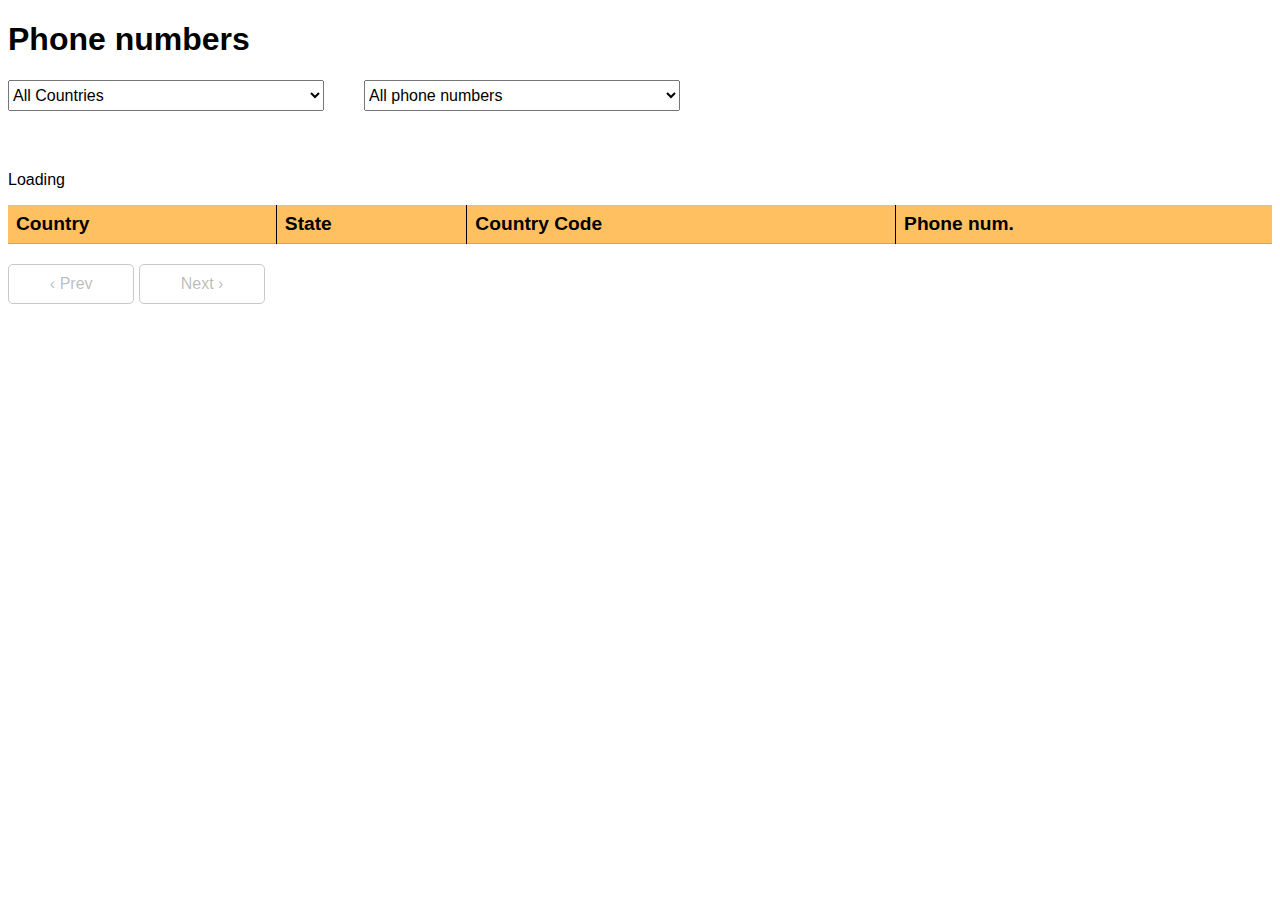
<file: frontend/static/index.html>
<!DOCTYPE html>
<html lang="en">
<head>
    <meta charset="UTF-8">
    <meta name="viewport" content="width=device-width, initial-scale=1.0">  
    <title>Jumia Challenge</title>
    <link rel="stylesheet" href="./style.css">
</head>
<body>
    <h1>
        Phone numbers
    </h1>
    <div class="dropdown-row">
        <select id="country" class="dropdown-button">
            <option value="" selected>All Countries</option>
            <option value="cameroon">Cameroon</option>
            <option value="ethiopia">Ethiopia</option>
            <option value="morocco">Morocco</option>
            <option value="mozambique">Mozambique</option>
            <option value="uganda">Uganda</option>
        </select>
        <select id="phoneNumber" class="dropdown-button">
            <option value="" selected>All phone numbers</option>
            <option value="OK">Valid phone Numbers</option>
            <option value="NOK">Invalid phone Numbers</option>
        </select>
    </div>
    <p class="loading-text">Loading</p>
    <table>
        <thead>
            <tr>
                <th>
                    Country
                </th>
                <th>
                    State
                </th>
                <th>
                    Country Code
                </th>
                <th>
                    Phone num.
                </th>
            </tr>
        </thead>
        <tbody>

        </tbody>
    </table>
    <button class="pagination-button" disabled id="previous-page">
      &#8249; Prev
    </button>
    <button class="pagination-button" disabled id="next-page">
      Next &#8250;
    </button>
    <script>
        const countrySelect = document.getElementById('country');
        const phoneNumberSelect = document.getElementById('phoneNumber');
        const loadingElement = document.querySelector('.loading-text');
        const tableBody = document.querySelector('tbody');
        const previousPageButton = document.getElementById("previous-page")
        const nextPageButton = document.getElementById("next-page")

        let currentPage = 1;

        const fetchData = async () => {
          const country = countrySelect.value;
          const numberState = phoneNumberSelect.value;

          previousPageButton.disabled = true;
          nextPageButton.disabled = true;

          loadingElement.classList.add('is-loading')
          tableBody.innerHTML = ''

          const searchParams = new URLSearchParams();

          if(country){
            searchParams.set("country", country);
          }

          if(numberState){
            searchParams.set("state", numberState);
          }

          searchParams.set("limit", "5");
          searchParams.set("page", String(currentPage));

          //Replace google.com with API URL
          const response = await fetch(`http://localhost:9942/phone-numbers?${searchParams.toString()}`);

          const data = await response.json();

          loadingElement.classList.remove('is-loading')

          const meta = data.result.meta;

          previousPageButton.disabled = !meta.prev
          nextPageButton.disabled = !meta.next

          return data.result.data;
        }

        const renderData = (items) => {
          items.forEach(item => {
            const row = document.createElement('tr');

            row.innerHTML = `
                <td>
                    ${item.country}
                </td>
                <td>
                    ${item.state}
                </td>
                <td>
                    ${item.countryCode}
                </td>
                <td>
                    ${item.phoneNumber}
                </td>
            `

            tableBody.append(row)
          })
        }

        const fetchAndRenderData = () => {
          fetchData().then(renderData)
        }

        window.addEventListener('DOMContentLoaded', fetchAndRenderData)

        previousPageButton.addEventListener('click', () => {
          currentPage--
          fetchAndRenderData()
        })

        nextPageButton.addEventListener('click', () => {
          currentPage++
          fetchAndRenderData()
        })

        countrySelect.addEventListener('change', () => {
          currentPage = 1
          fetchAndRenderData()
        })
        phoneNumberSelect.addEventListener('change', () => {
          currentPage = 1
          fetchAndRenderData()
        })
    </script>
</body>
</html>
</file>
<file: frontend/static/style.css>
body {
    font-family: 'Franklin Gothic Medium', 'Arial Narrow', Arial, sans-serif;
  }

  .loading-text{
    display: none;
  }


  .loading-text.is-loading{
    display: block;
  }


  .loading-text.is-loading::after {
    content: "";
    animation: loadingText 1s infinite;
  }

  @keyframes loadingText {
    33% {
      content: "."
    }

    66% {
      content: ".."
    }

    100% {
      content: "..."
    }
  }

  .dropdown-row {
    display: flex;
    align-items: center;
    column-gap: 40px;
    margin-bottom: 60px;
  }

  .pagination-button {
    border: 1px solid #797878;
    background-color: transparent;
    border-radius: 5px;
    cursor: pointer;
    padding: 10px;
    font-size: 100%;
    width: 10%;
    transition-duration: 0.4s;
  }

  @media (max-width: 900px) {
    .pagination-button {
      width: 20%;
    }
  }

  .pagination-button:hover:enabled {
    color: #fff;
    background-color: #555;
  }

  .pagination-button:disabled {
    cursor: not-allowed;
    border: 1px solid rgba(121, 120, 120, 0.4);
  }

  .dropdown-button {
    width: 15%;
    font-size: 100%;
    padding: 5px 0;
  }

  @media (max-width: 1280px) {
    .dropdown-button {
      width: 25%;
    }
  }

  @media (max-width: 700px) {
    .dropdown-button {
      width: 35%;
    }
  }

  table {
    border-collapse: collapse;
    width: 100%;
    margin-bottom: 20px;
  }

  thead {
    background-color: #ff99029e;
    font-size: 1.2em;
  }

  th, td {
    text-align: left;
    padding: 8px;
  }

  th:not(:last-child), td:not(:last-child) {
    border-right: 1px solid black;
  }

  tr:nth-child(even) {
    background-color: #ff990240;
  }

  tr {
    border-bottom: 1px solid #ababab;
  }
</file>
